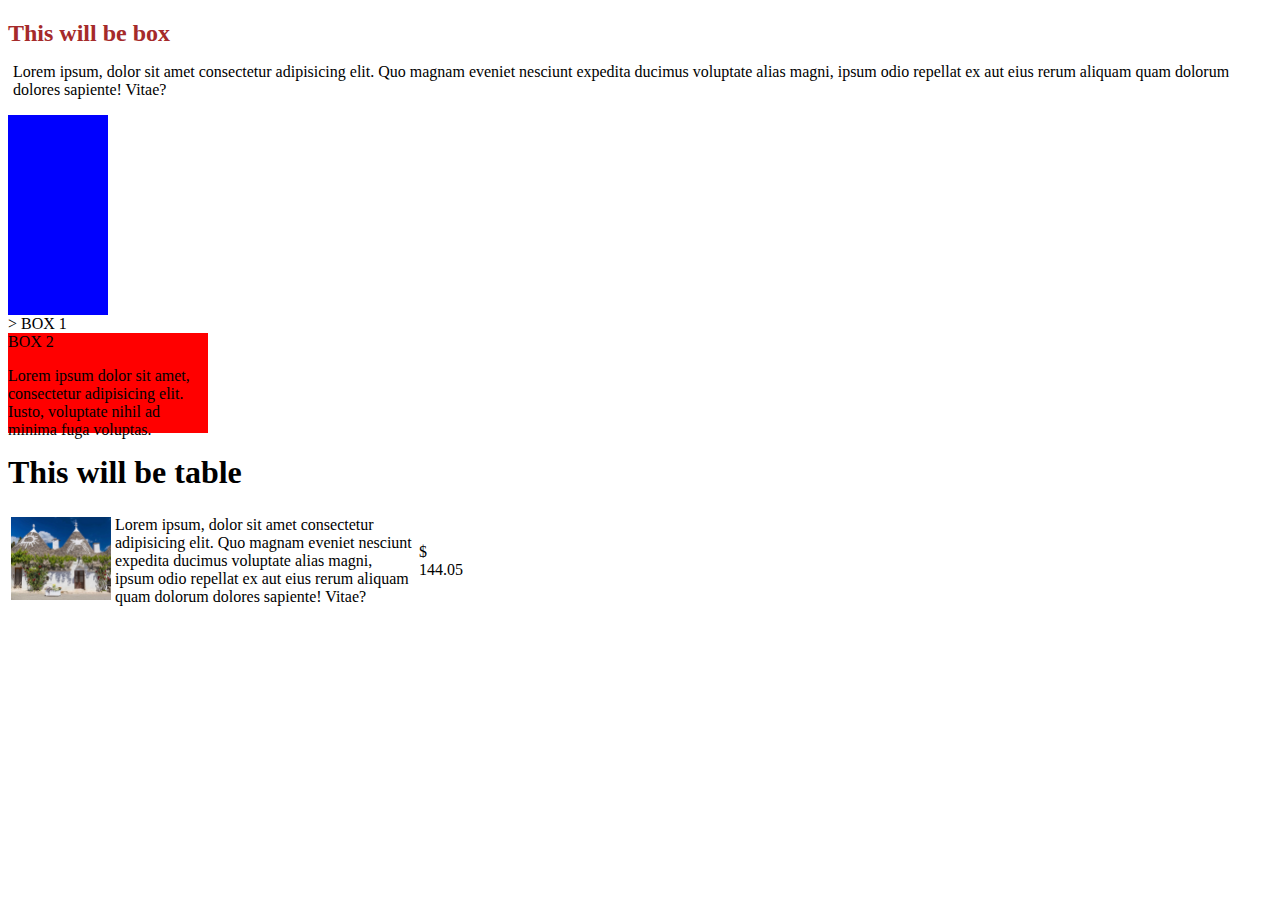
<file: index.html>
<!DOCTYPE html>
<html lang="en">
<head>
    <meta charset="UTF-8">
    <meta http-equiv="X-UA-Compatible" content="IE=edge">
    <meta name="viewport" content="width=device-width, initial-scale=1.0">
    <link href="/css/style.css" rel="stylesheet">
    <title>Document</title>
</head>
<body>
    <div>
        <h2>This will be box</h2>
        <p>Lorem ipsum, dolor sit amet consectetur adipisicing elit. 
            Quo magnam eveniet nesciunt expedita ducimus voluptate alias magni, 
            ipsum odio repellat ex aut eius rerum aliquam quam dolorum dolores sapiente! 
            Vitae?</p>
    </div>
    <div class="box-one"></div>>
        BOX 1
    </div>
    <div class="box-two">
        BOX 2
        <p>Lorem ipsum dolor sit amet, consectetur adipisicing elit. 
            Iusto, voluptate nihil ad minima fuga voluptas. 
        </p>
    </div>
    <h1>This will be table</h1>
    <table>
        <tr>
            <td class="left">
                <img src="/img/img_1.png">
            </td>
            <td class="middle">
                Lorem ipsum, dolor sit amet consectetur adipisicing elit. 
                    Quo magnam eveniet nesciunt expedita ducimus voluptate alias magni, 
                    ipsum odio repellat ex aut eius rerum aliquam quam dolorum dolores sapiente! 
                    Vitae?
            </td>
            <td class="right">
                $ 144.05
            </td>
        </tr>
    </table>
</body>
</html>
</file>
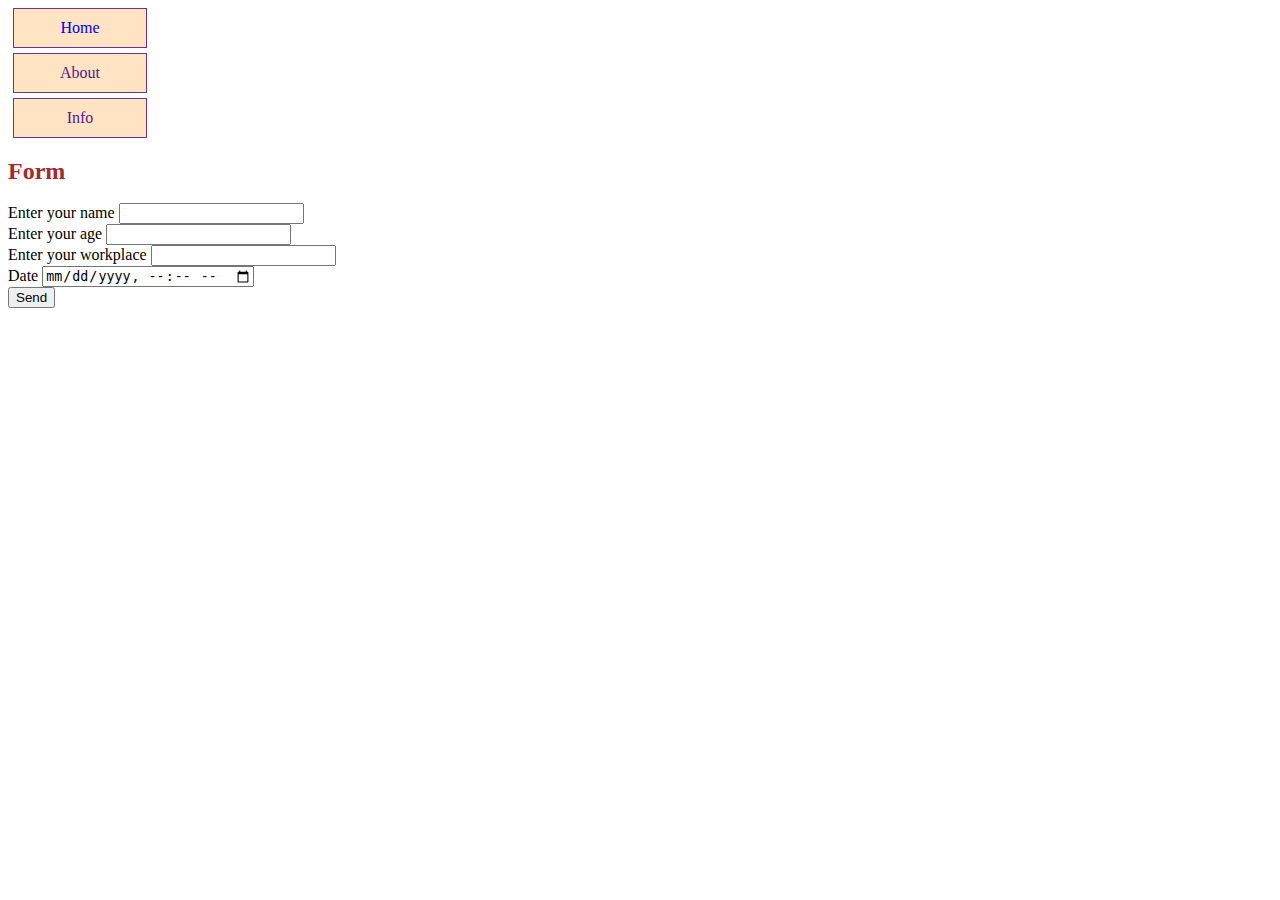
<file: forms.html>
<!DOCTYPE html>
<html lang="en">
<head>
    <meta charset="UTF-8">
    <meta http-equiv="X-UA-Compatible" content="IE=edge">
    <meta name="viewport" content="width=device-width, initial-scale=1.0">
    <title>Document</title>
    <link href="/css/style.css" rel="stylesheet"
</head>
<body>
    <div class="container">
        <div class="nav">
            <ul>
                <li><a href="/index.html" target="_blank">Home</a></li>
                <li><a href="">About</a></li>
                <li><a href="">Info</a></li>
            </ul>
        </div>
        <div class="content">
            <h2>Form</h2>
            <form>
                <br>
                Enter your name
                <input type="text">
                <br>
                Enter your age
                <input type="number">
                <br>
                Enter your workplace
                <input type="text">
                <br>
                Date
                <input type="datetime-local">
                <br>
                <button>Send</button>
            </form>
        </div>
    </div>
</body>
</html>
</file>
<file: css/style.css>
h2 {
    color: brown;
    margin-bottom: 0
}
P {
    padding: 0 5px 0 5px;
}

.box-one {
    width: 100px;
    height: 200px;
    background-color: blue;
}

.box-two {
    width: 200px;
    height: 100px;
    background-color: red;
}

.box-two p {
    padding: 0;
}

.left {
    width: 100px;
}

.left img {
    width: 100%;
}

.middle {
    max-width: 300px;
}

.right {
    width: 50px;
}

ul {
    list-style-type: none;
    margin: 0;
    padding: 0;
}

li a {
    text-align: center;
    width: 100px;
    margin: 5px;
    border: 1px solid rebeccapurple;
    display: block;
    padding: 10px 16px;
    text-decoration: none;
    background-color: bisque;
}
</file>
